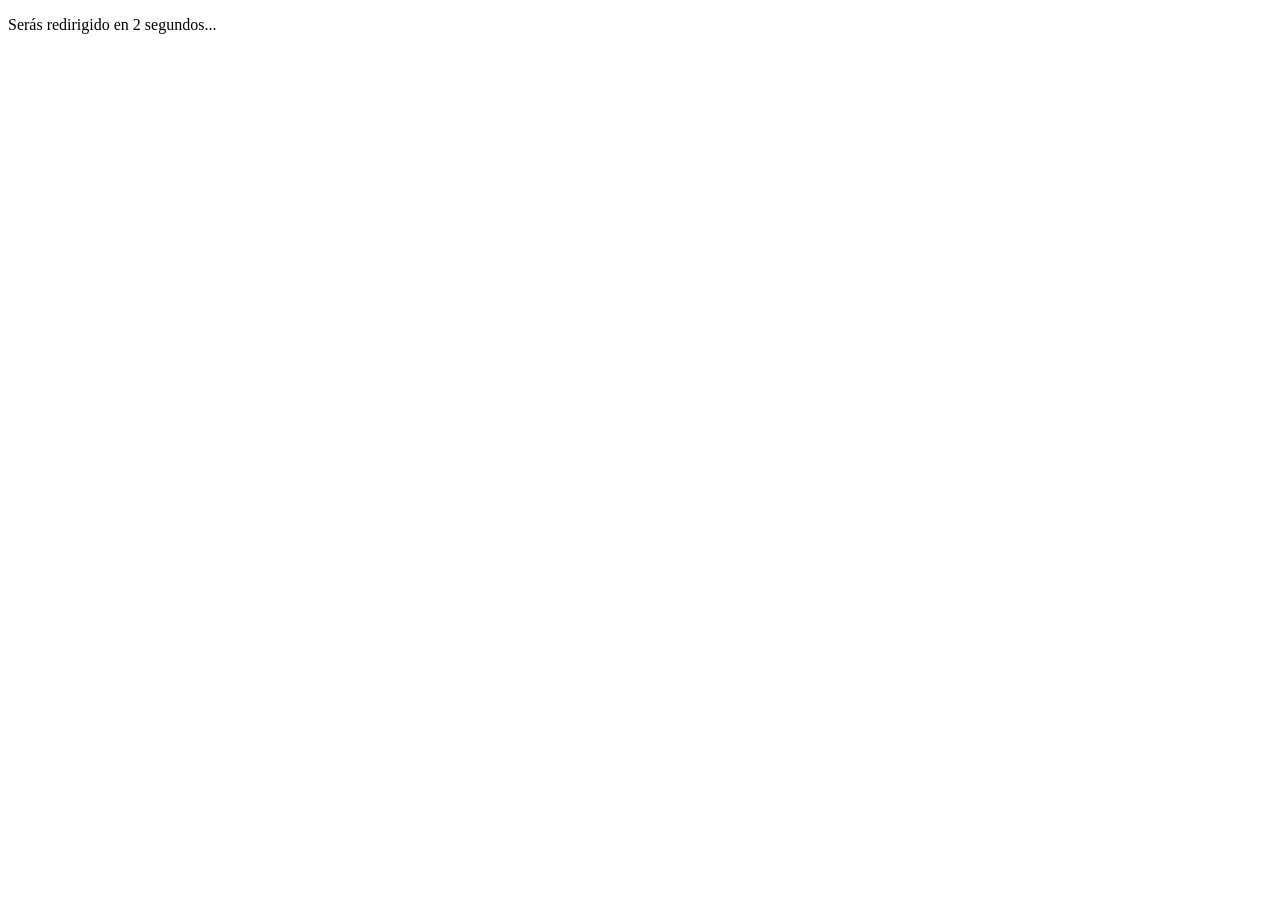
<file: index.html>
<!DOCTYPE html>
<html lang="es">
<head>
    <meta charset="UTF-8">
    <meta name="viewport" content="width=device-width, initial-scale=1.0">
    <meta http-equiv="refresh" content="2;url=index.php">
    <title>Redirigiendo...</title>
</head>
<body>
    <p>Serás redirigido en 2 segundos...</p>
</body>
</html>
</file>
